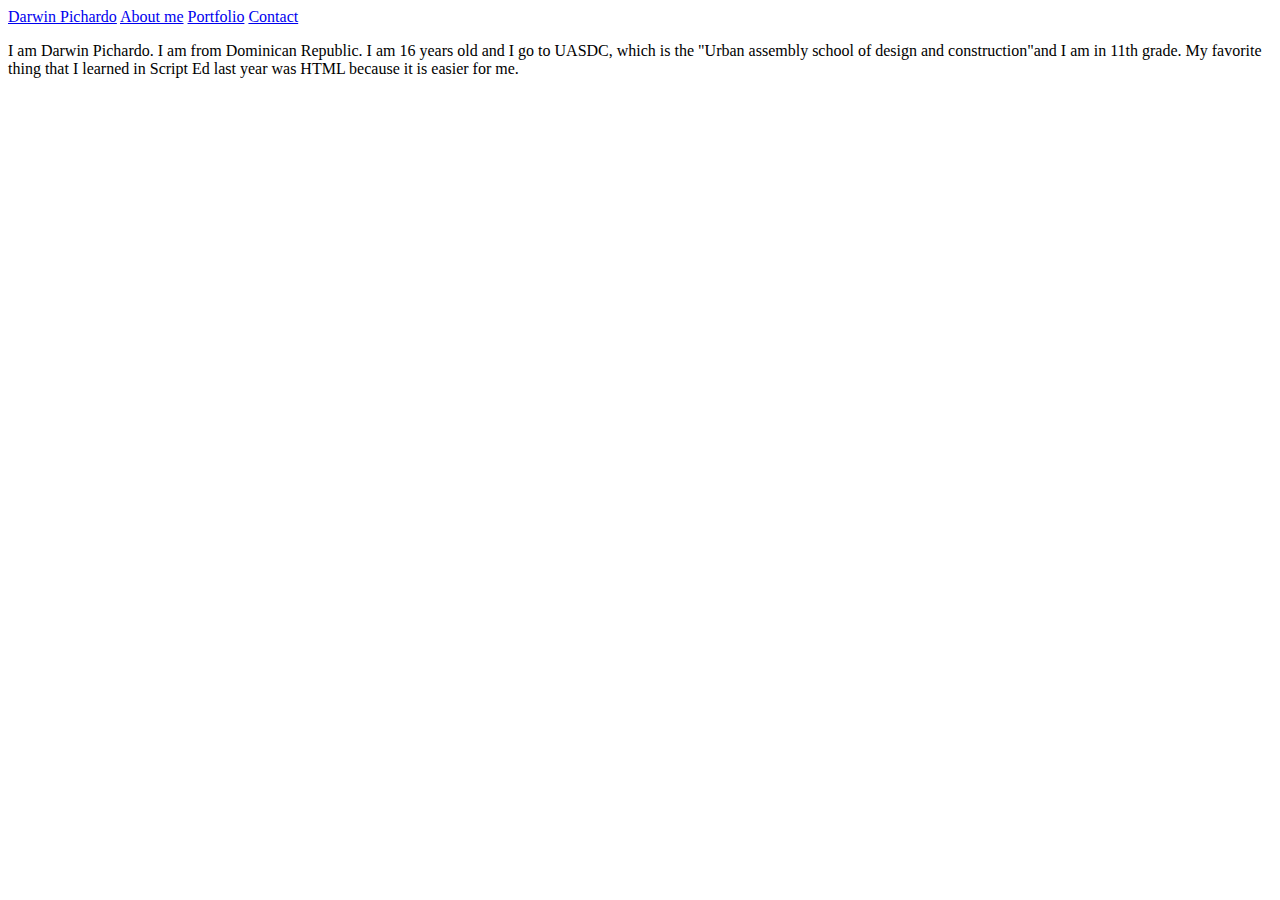
<file: aboutme.html>
<!DOCTYPE html>
<html>
    <head
        <title> </title>
        
    </head>
    <body>
 <a  href="index.html">Darwin Pichardo</a>
            <a  href="aboutme.html">About me</a>
            <a  href="portfolio.html">Portfolio</a>
            <a  href="contact.html">Contact</a>
        </div>
        
        
        
        <p> I am Darwin Pichardo. I am from Dominican Republic. I am 16 years old and I go to UASDC, which is the "Urban assembly school of design and construction"and I am in 11th grade. My favorite thing that I learned in Script Ed last year was HTML because it is easier for me.
</p>
    </body>
</html>
</file>
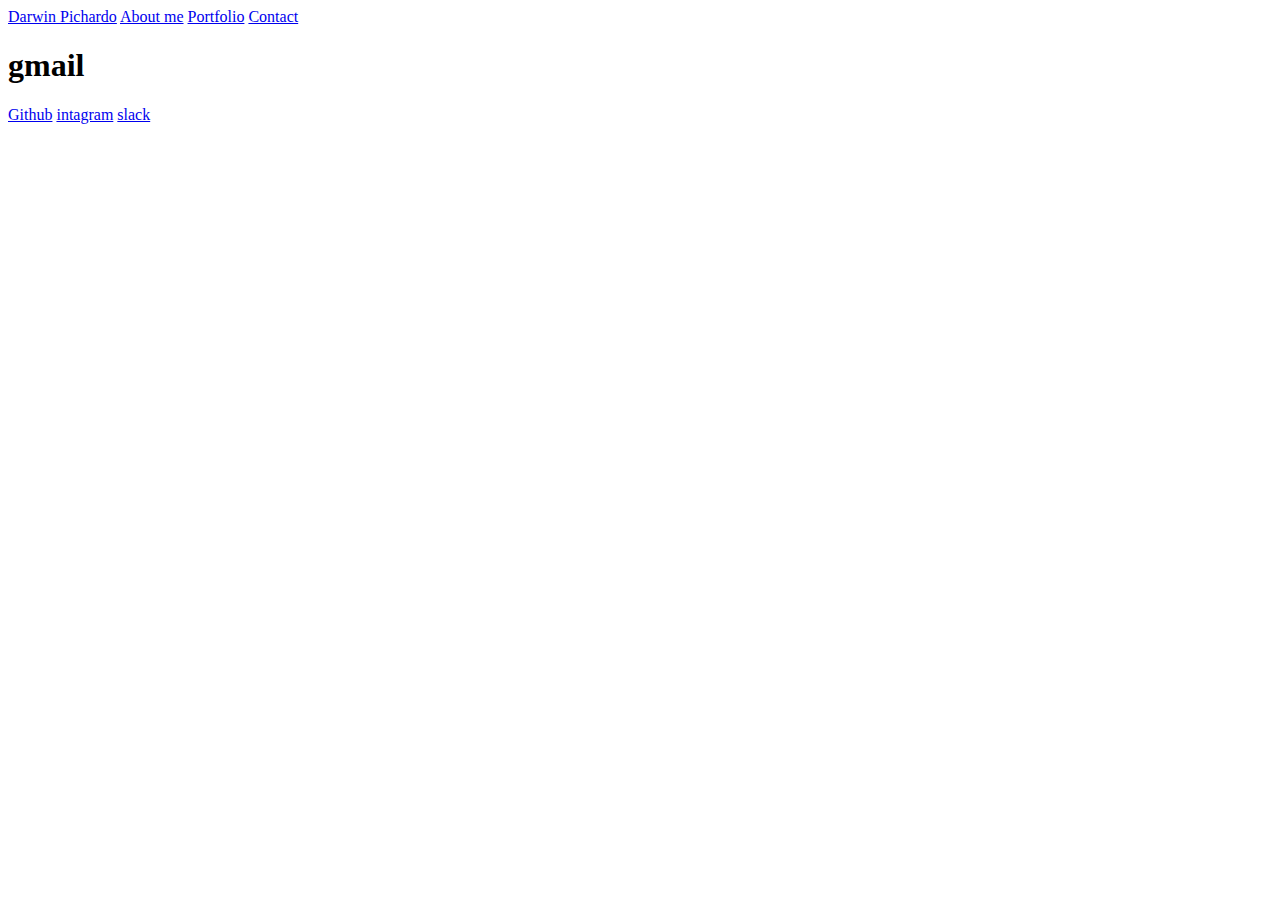
<file: contact.html>
<!DOCTYPE html>
<html>
    <head>
        <title> </title>
    </head>
    <body>
 <a  href="index.html">Darwin Pichardo</a>
            <a  href="aboutme.html">About me</a>
            <a  href="portfolio.html">Portfolio</a>
            <a  href="contact.html">Contact</a>
        </div>
        
        
        <p><h1>gmail</h1></p>
        
        
        <div class="row contact">
                <a href="https://github.com/darws" >Github</a>
                <a href="https://www.instagram.com/darwinp.123/?hl=en" >intagram</a>
                <a href="https://scriptedstudents.slack.com/messages/DC3SZJ4TZ/" >slack</a>       
        </div>
    </body>
</html>
</file>
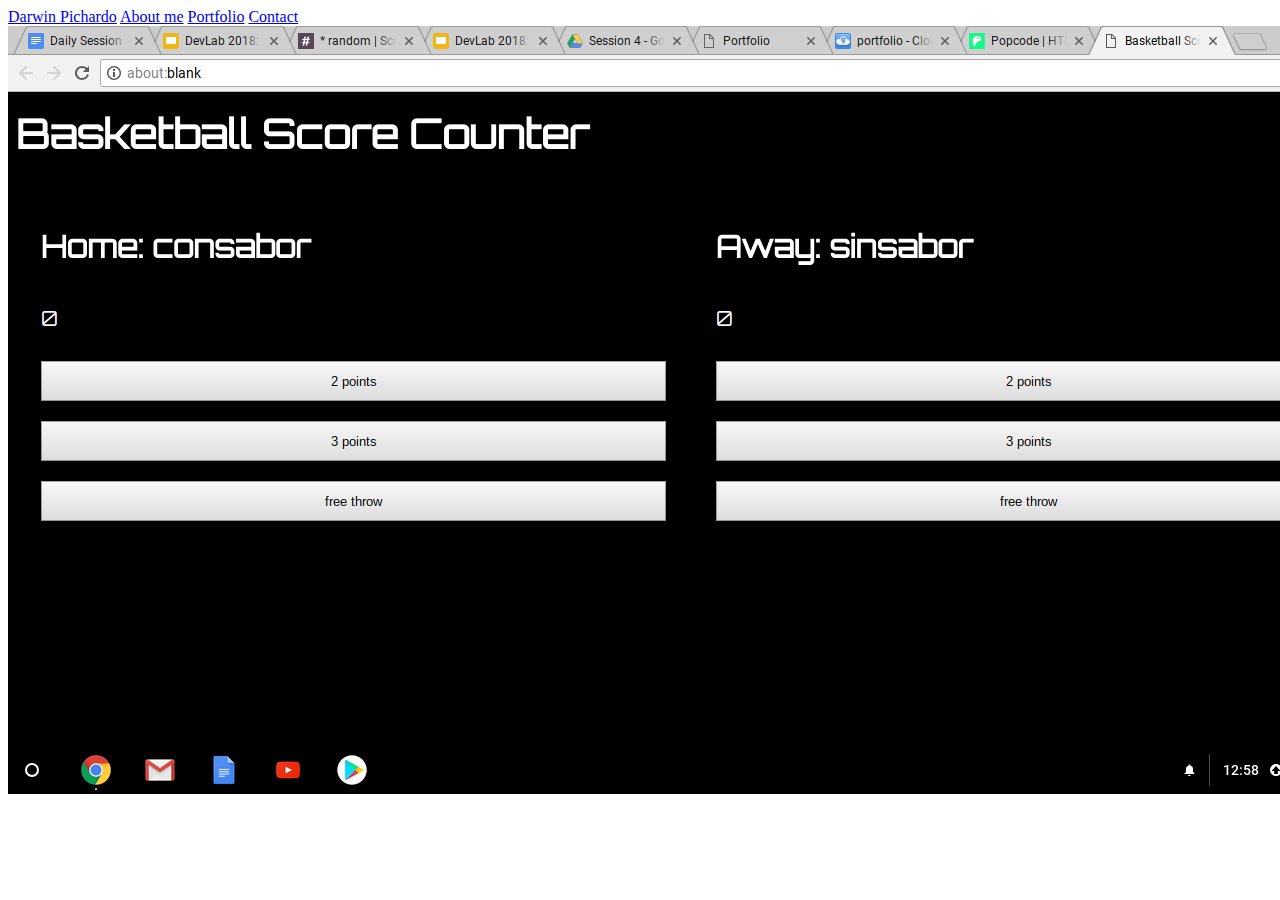
<file: portfolio.html>
<!DOCTYPE html>
<html>
    <head>
        <title> </title>
    </head>
    <body>
            <a  href="index.html">Darwin Pichardo</a>
            <a  href="aboutme.html">About me</a>
            <a  href="portfolio.html">Portfolio</a>
            <a  href="contact.html">Contact</a>
        </div>
        
        
        <img src="portfolion screenshot.png">
        
        
        
        
        
    </body>
</html>
</file>
